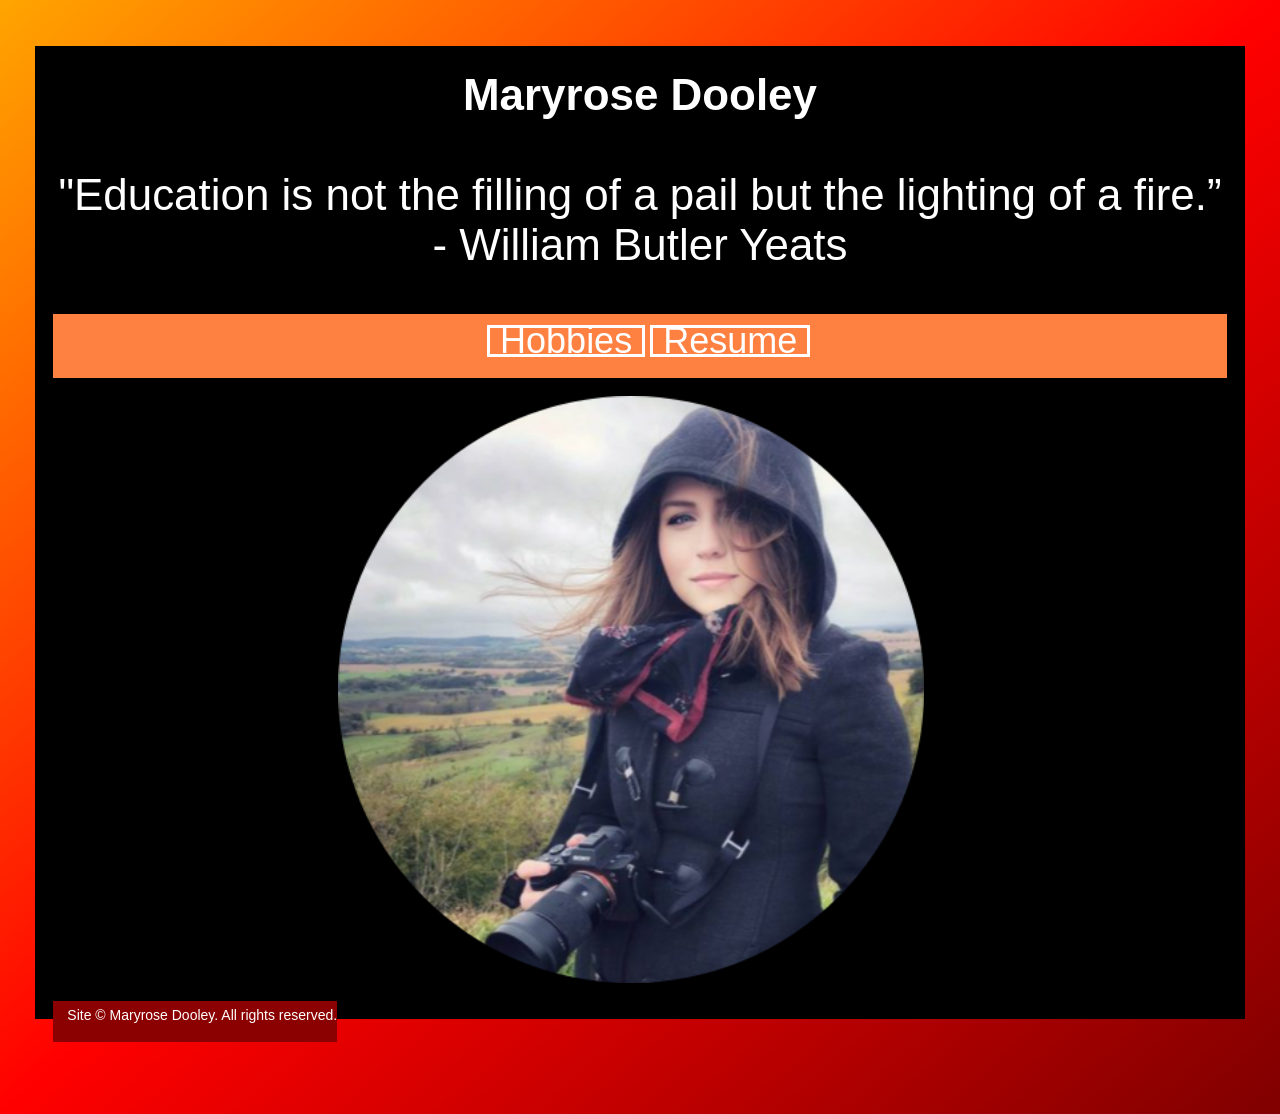
<file: index.html>
<!DOCTYPE html>
<html lang="en">

<title>Maryrose Dooley:H</title>
<meta name="viewport" content="width=device-width, initial-scale=1.0,shrink-to-fit=none" />
<meta charset="utf-8" />
<link rel="stylesheet" href="assets/css/screen.css" />

  <body id="grid-container-main">
    <header id="header">
      <h1 id="item1-main">Maryrose Dooley</h1>
      <h2> "Education is not the filling of a pail but the lighting of a fire.” <br>- William Butler Yeats </h2>
      <nav id="home-nav-container">
        <ul id="home-nav" style="list-style-type:none;">
          <li id="li-t"><a href="hobbies/index.html">Hobbies</a></li>
          <li id="li-t1"><a href="resume/index.html">Resume</a></li>
        </ul>
      </nav>
    </header>

    <figure class="landscape">
      <img id="center" src="assets/img/circle-cropped.png" alt= "assets/img/circle-cropped.png">
    </figure>
    <footer id="footer">
      <p>Site ©️ Maryrose Dooley. All rights reserved.</p>
    </footer>
    </body>
  </html>
</file>
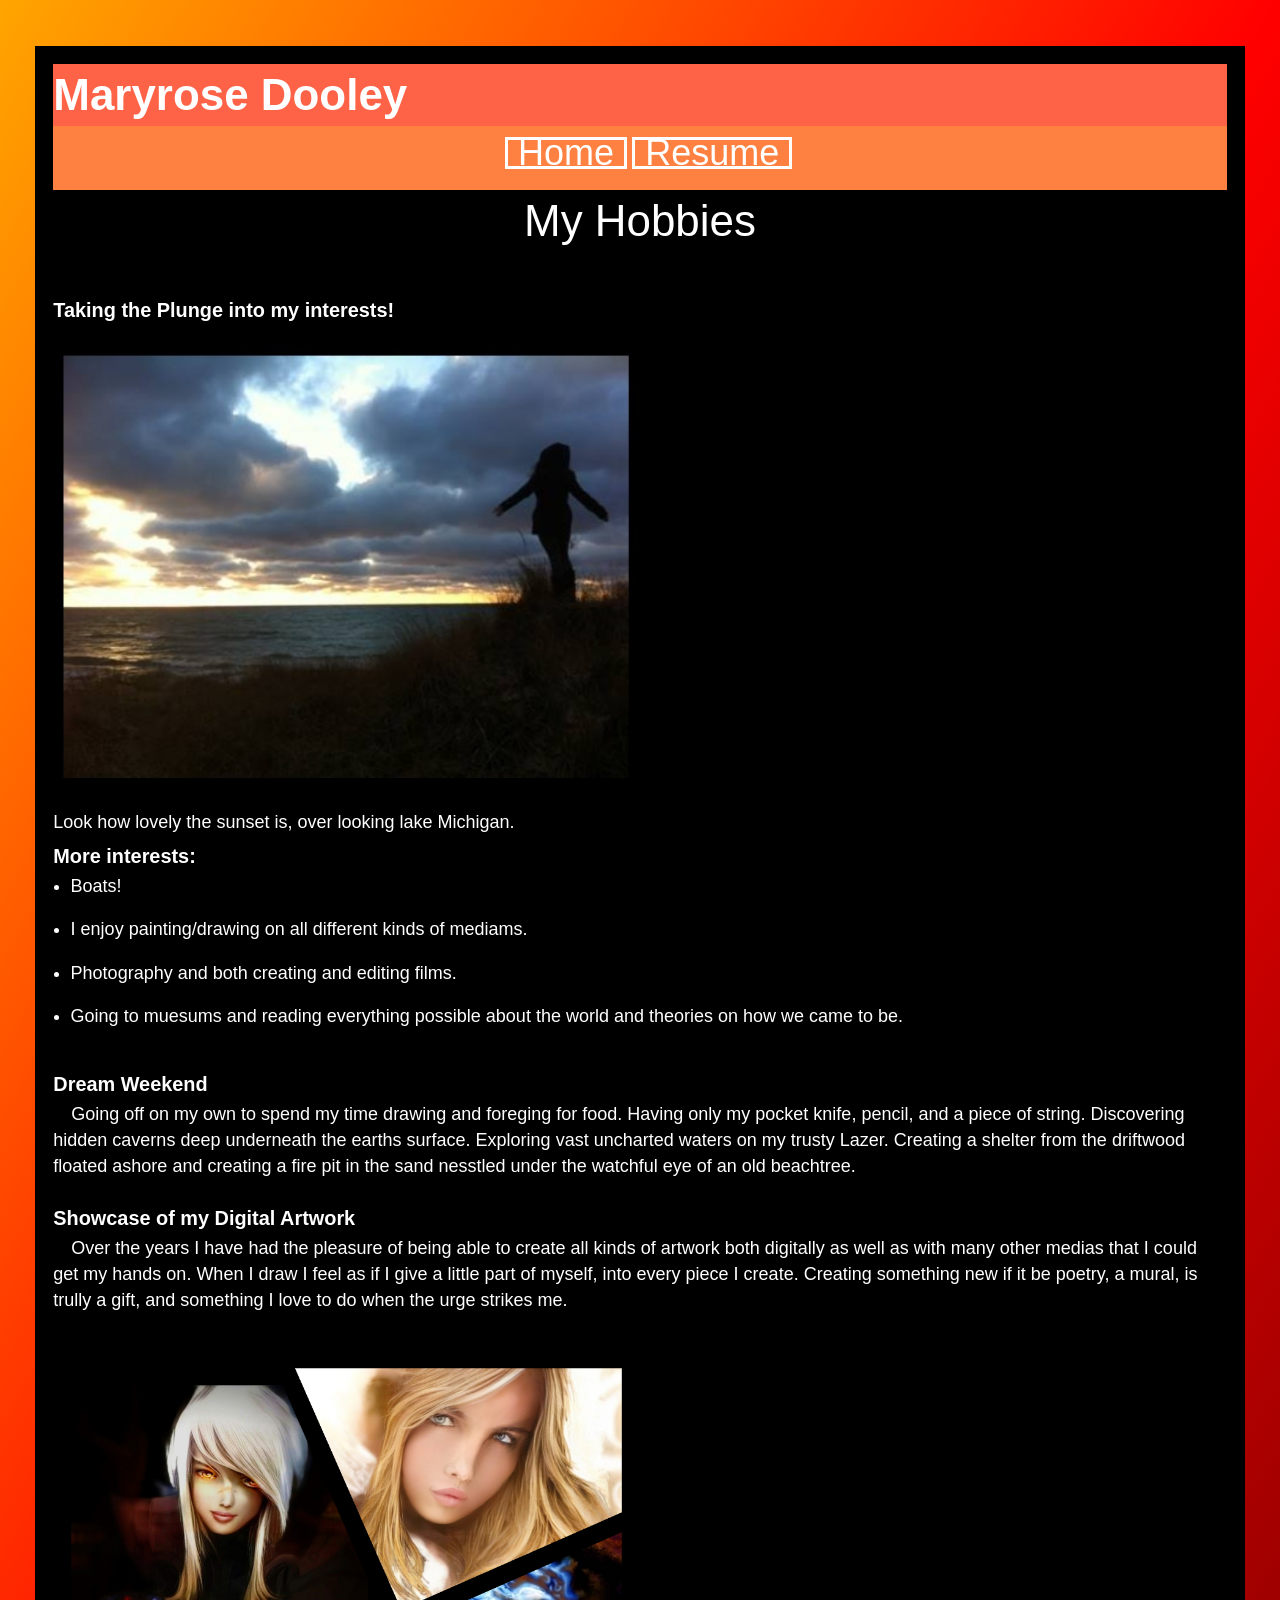
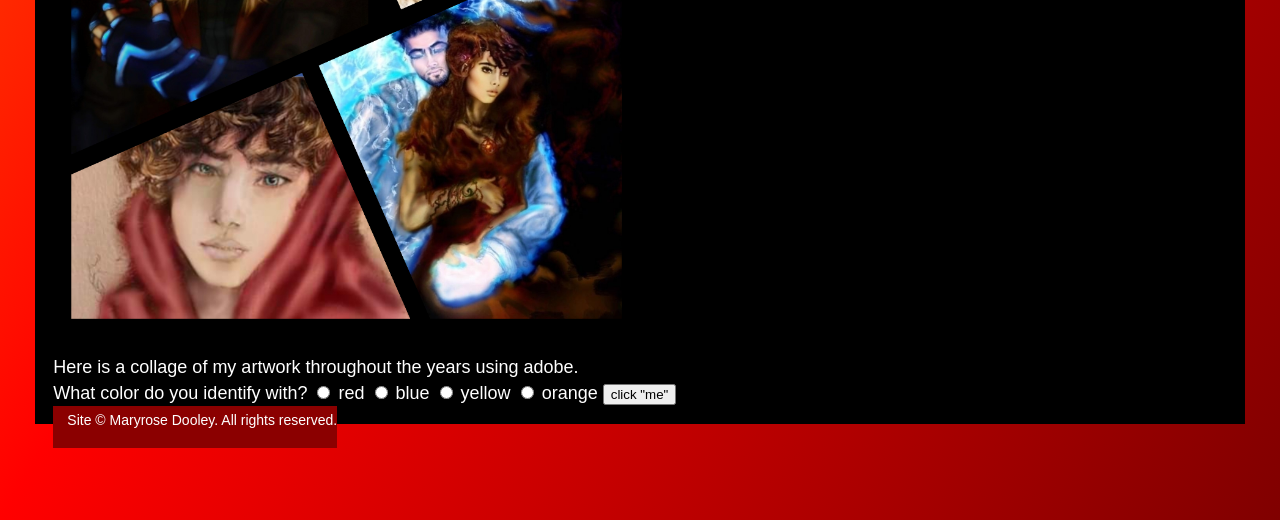
<file: hobbies/index.html>
<!DOCTYPE html>
<html lang="en">
  <head>
    <title class="h1">Maryrose Dooley:Hobbies</title>
    <meta name="viewport" content="width=device-width,initial-scale=1.0,shrink-to-fit=none" />
    <meta charset="utf-8" />
    <script async src="../assets/javascript/javascript.js" > </script>
    <link rel="stylesheet" href="../assets/css/screen.css" />

  </head>
  <body>
    <header id="header">
      <h1 id="h1-l">Maryrose Dooley</h1>
      <nav id="home-nav-container">
        <ul id="home-nav" style="list-style-type:none;">
          <li id="li-t"><a href="../index.html">Home</a></li>
          <li id="li-t1"><a href="../resume/index.html">Resume</a></li>
        </ul>
      </nav>
    </header>
    <article>
    <h2>My Hobbies</h2>
      <h3> Taking the Plunge into my interests! </h3>
      <figure class="landscape">
        <img src="../assets/img/sky.jpg">
        <figcaption>
          Look how lovely the sunset is, over looking lake Michigan.
        </figcaption>
      </figure>
     <h3> More interests:</h3>
      <ul>
        <li>Boats!
        <li>I enjoy painting/drawing on all different kinds of mediams.
        <li>Photography and both creating and editing films.
        <li>Going to muesums and reading everything possible about the world and theories on how we came to be.
      </ul>
    <h3>Dream Weekend</h3>
      <p>
        Going off on my own to spend my time drawing and foreging for food. Having only my pocket knife, pencil, and a piece of string.
        Discovering hidden caverns deep underneath the earths surface.
        Exploring vast uncharted waters on my trusty Lazer.
        Creating a shelter from the driftwood floated ashore and creating a fire pit in the sand nesstled under the watchful eye of an old beachtree.
      </p>
    <h3> Showcase of my Digital Artwork </h3>
      <p>
        Over the years I have had the pleasure of being able to create all kinds of artwork both digitally as well as with many other medias that I could get my hands on.
        When I draw I feel as if I give a little part of myself, into every piece I create.
        Creating something new if it be poetry, a mural, is trully a gift, and something I love to do when the urge strikes me.
      </p>
    <figure class="landscape">
      <img src="../assets/img/artexample.jpg">
      <figcaption>
        Here is a collage of my artwork throughout the years using adobe.
      </figcaption>
    </figure>
    <form id="WC" method="get" action="#NULL">
      <label> What color do you identify with?</label>
        <input type="radio" id="red" name="color" value="red">
        <label> red</label>
        <input type="radio" id="blue" name="color" value="blue">
        <label> blue</label>
        <input type="radio" id="yellow" name="color" value="yellow">
        <label> yellow</label>
        <input type="radio" id="orange" name="color" value="orange">
        <label> orange</label>
        <input type="submit" value="click &quot;me&quot;">
      </form>
  </article>
  <footer id="footer">
    <p>Site ©️ Maryrose Dooley. All rights reserved.</p>
  </footer>
</body>
</html>
</file>
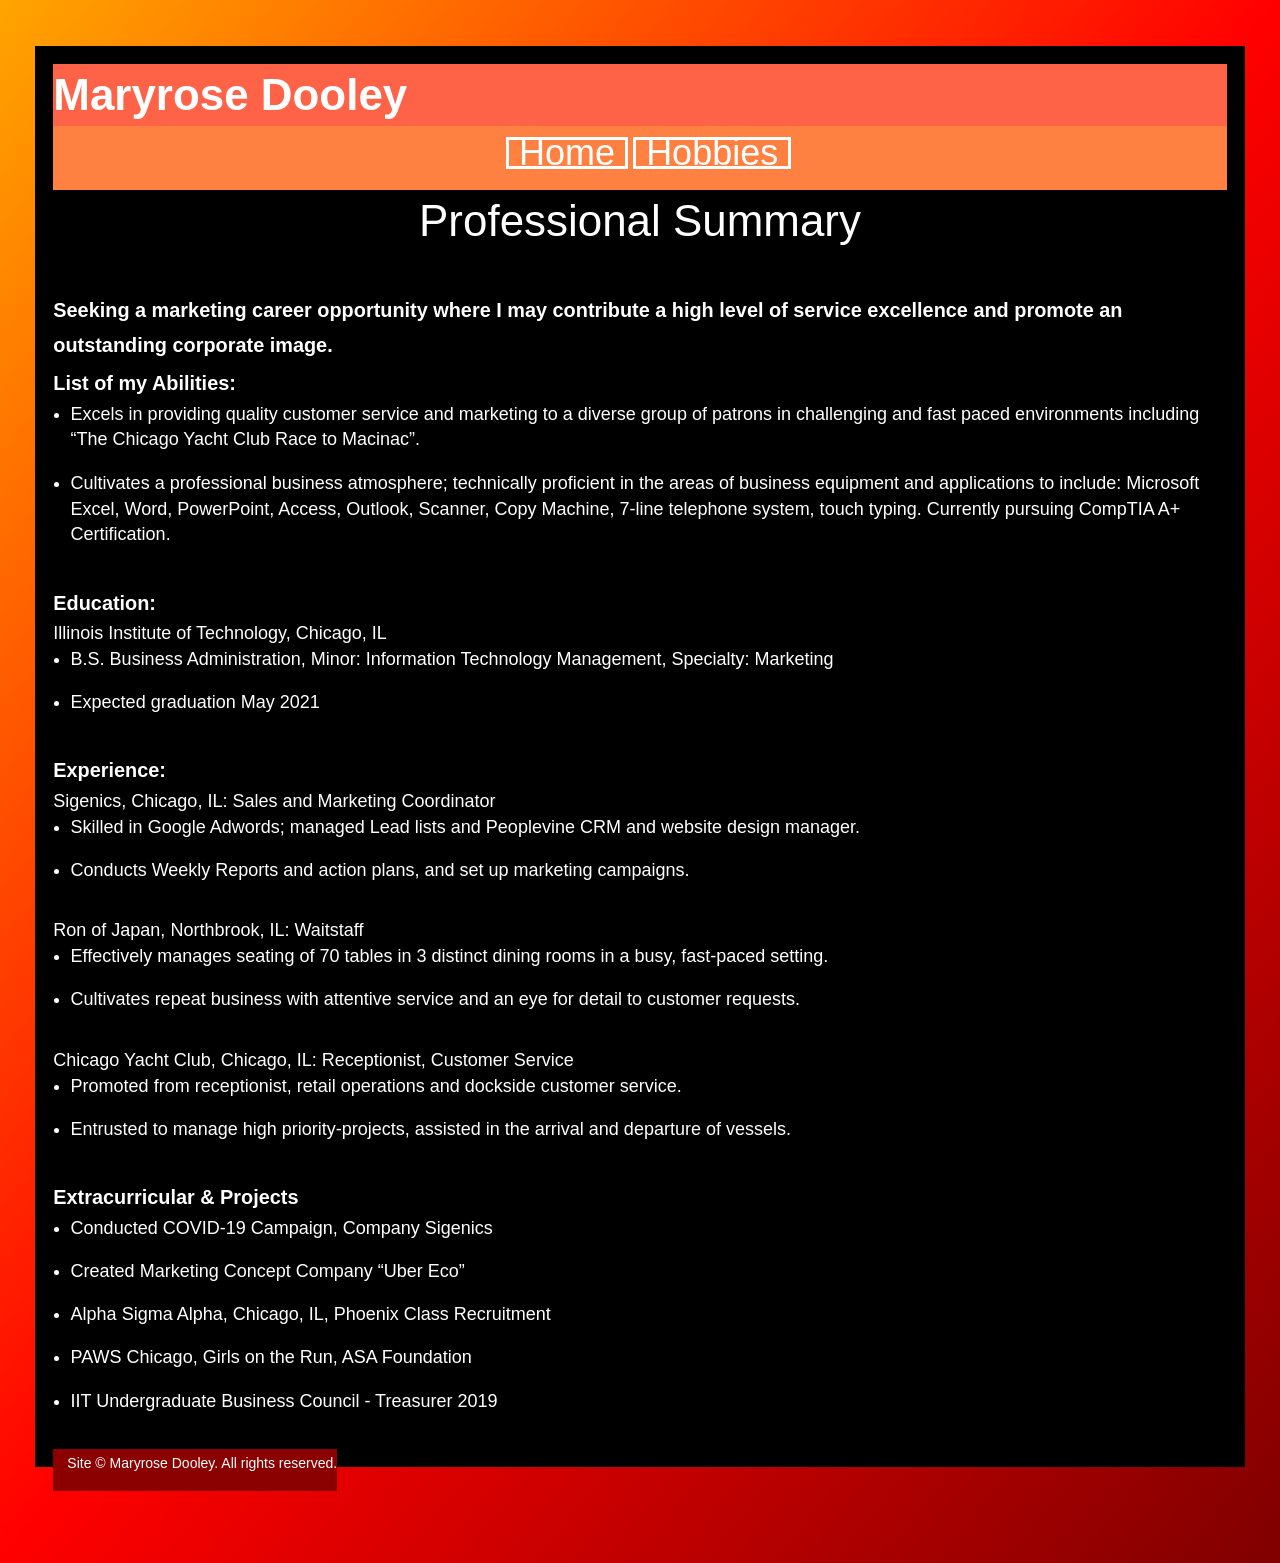
<file: resume/index.html>
<!DOCTYPE html>
<html lang="en">
  <head>
    <title>Maryrose Dooley:Resume</title>
      <meta name="viewport" content="width=device-width,initial-scale=1.0,shrink-to-fit=none" />
      <meta charset="utf-8" />
      <link rel="stylesheet" href="../assets/css/screen.css" />
  </head>
  <body>
    <header id="header">
      <h1 id="h1-l">Maryrose Dooley</h1>
      <nav id="home-nav-container">
        <ul id="home-nav" style="list-style-type:none;">
          <li id="li-t"><a href="../index.html">Home</a></li>
          <li id="li-t1"><a href="../hobbies/index.html">Hobbies</a></li>
        </ul>
      </nav>
    </header>
    <article>
      <h2>Professional Summary</h2>
        <h3>
          Seeking a marketing career opportunity where I may contribute a high level of service excellence and promote an outstanding corporate image.
        </h3>
       <h3>List of my Abilities:</h3>
        <ul>
          <li>Excels in providing quality customer service and marketing to a diverse group of patrons in challenging and fast paced environments including “The Chicago Yacht Club Race to Macinac”.
          <li>Cultivates a professional business atmosphere; technically proficient in the areas of business equipment and applications to include:  Microsoft Excel, Word, PowerPoint, Access, Outlook, Scanner, Copy Machine, 7-line telephone system, touch typing. Currently pursuing CompTIA A+ Certification.
        </ul>
    </article>
    <section>
      <h3>Education:</h3>
        Illinois Institute of Technology, Chicago, IL
      <ul>
        <li>B.S. Business Administration, Minor: Information Technology Management, Specialty: Marketing
        <li>Expected graduation  May 2021
      </ul>
      <h3>Experience:</h3>
        Sigenics, Chicago, IL: Sales and Marketing Coordinator
        <ul>
          <li> Skilled in Google Adwords; managed Lead lists and Peoplevine CRM and website design manager.
          <li> Conducts Weekly Reports and action plans, and set up marketing campaigns.
        </ul>
        Ron of Japan, Northbrook, IL: Waitstaff
        <ul>
          <li>Effectively manages seating of 70 tables in 3 distinct dining rooms in a busy, fast-paced setting.
          <li>Cultivates repeat business with attentive service and an eye for detail to customer requests.
        </ul>
        Chicago Yacht Club, Chicago, IL: Receptionist, Customer Service
        <ul>
          <li>Promoted from receptionist, retail operations and dockside customer service.
          <li>Entrusted to manage high priority-projects, assisted in the arrival and departure of vessels.
        </ul>
      <h3>Extracurricular & Projects</h3>
        <ul>
          <li>Conducted COVID-19 Campaign, Company Sigenics
          <li>Created Marketing Concept Company “Uber Eco”
          <li>Alpha Sigma Alpha, Chicago, IL, Phoenix Class Recruitment
          <li>PAWS Chicago, Girls on the Run, ASA Foundation
          <li>IIT Undergraduate Business Council - Treasurer 2019
        </ul>
    </section>
    <footer id="footer">
      <p>Site ©️ Maryrose Dooley. All rights reserved.</p>
    </footer>
  </body>
</html>
</file>
<file: assets/css/screen.css>
/* http://meyerweb.com/eric/tools/css/reset/
   v2.0 | 20110126
   License: none (public domain)
*/
/* stylelint-disable*/
a,abbr,acronym,address,applet,article,aside,audio,b,big,blockquote,body,canvas,caption,center,cite,code,dd,del,details,dfn,div,dl,dt,em,embed,fieldset,figcaption,figure,footer,form,h1,h2,h3,h4,h5,h6,header,hgroup,html,i,iframe,img,ins,kbd,label,legend,li,mark,menu,nav,object,ol,output,p,pre,q,ruby,s,samp,section,small,span,strike,strong,sub,summary,sup,table,tbody,td,tfoot,th,thead,time,tr,tt,u,ul,var,video{margin:0;padding:0;border:0;font:inherit;vertical-align:baseline}article,aside,details,figcaption,figure,footer,header,hgroup,main,menu,nav,section{display:block}html{line-height:1}body{line-height:inherit}ol,ul{list-style:none}blockquote,q{quotes:none}blockquote:after,blockquote:before,q:after,q:before{content:'';content:none}table{border-collapse:collapse;border-spacing:0}
/* stylelint-enable */

/* Begin site styles below */
/*
  Setting type according to a 3:4 (Major Third) Modular Scale:
  https://www.modularscale.com/?18&px&1.33
*/
/* Base Styles */

html {
   font-family: "Roboto", sans-serif,monospace;
   font-size: 1.125em; /* 18px / 16px = 1.125em */
   line-height: 1.44em; /* 26px / 18px (144%) = 1.44em */
   padding: 1.5625em 0.9615384615384616em 1.5625em 0.9615384615384616em; /*TRBL*/
   background-image: linear-gradient(to bottom right, orange, red, maroon); /*gradient background*/
   background-repeat: no-repeat;
   background-size: cover;
   color: #FFFFFF;
}

body {
   margin: 1em; /* derive from line height */
   padding: 1em;
  }

h1 {
   font-weight: 700;
   font-size: 2.441em; /* 43.945px/18px = 2.441em */
   line-height: 1.138em; /* 31.25px/43.945px = 1.138em*/
   padding-top: 0.138em;
   padding-bottom: 1em;
   color: #FFFFFF;
   text-align: center;
}

#h1-l  {
  display: block;
  text-decoration: none;
  background: transparent;
  background-color: #ff6347;
  text-align: center;
}

.container{
   display: flex;
   flex-direction: row;
   flex-wrap: wrap;
   justify-content: center;
}

#h1-l {
   display: block;
   text-decoration: none;
   background: transparent;
   background-color: #ff6347;
   text-align: center;
   font-weight: 700;
   font-size: 2.441em; /* 43.945px/18px = 2.441em */
   line-height: 1.138em; /* 31.25px/43.945px = 1.138em*/
   padding-top: 0.138em;
   padding-bottom: 0.138em;
   color: #FFFFFF;
   text-align: left;
}

h2 {
   font-weight: 300;
   font-size: 2.441em; /* 43.945px/18px = 2.441em */
   line-height: 1.138em; /* 31.25px/43.945px = 1.138em*/
   padding-top: 0.138em;
   padding-bottom: 1em;
   color: #FFFFFF;
   text-align: center;
}

h3 {
   font-weight: 600;
   font-size: 1.105em;
   line-height: 1.778em;
   padding-top: 0.138em;
   color:#FFFFFF;
   text-align: left;
}

h4 {
   font-weight: 500;
   padding-top: 0.138em;
   font-size: 2em;
   line-height: 2em;
   color: #FFFFFF;
   text-align: center;
}
h5 {
  font-weight:300;
  font-size: 1.778em;
  line-height: 0.567em;
  padding-top:  0.138em;
  color:#FFFFFF;
  text-align:left;
}

figcaption {
   font-size: 1em; /* Two steps down the modular scale: 10.125px / 18px = 0.5625em */
   color: #FFFFFF;
}

p {
   color: #FFFFFF;
   text-indent: 1em;
   padding-bottom: 1em;
}

#footer p {
  display: block;
  text-decoration: none;
padding-top: 0.138em;
  background: transparent;
  background-color: #8B0000;
  display: grid;
  text-align: center;
}

@media screen and (min-width: 30em) { /*converted 16px/480px to 30 em */
  body {
    background-color: black;
  }

  @media screen and (min-width: 30em) { /*converted 16px/480px to 30em */
    #leftsidebar {width: 12.5em; float: left;} /*converted 16px/200px to 12.5em */
    #main {margin-left: 13.5em;}/*converted 16px/216px to 13.5 em */
    footer {margin-bottom: 3.125em; float: left;/*converted 16px/50px to 3.125em */
  }
  
ul {
   margin-left: 0.9615384615384616em;
   padding-bottom: 0.9615384615384616em;
   list-style-type: disc;
}

li {
   padding-bottom: 0.9615384615384616em;
   color: #FFFFFF;
}

#li-t {
   padding-bottom: 0.9615384615384616em;
   color: #FFFFFF;
   display:inline;
}

#li-t1 {
   padding-bottom: 0.9615384615384616em;
   color: #FFFFFF;
   display:inline;
}

img {
   display: block;
   min-width: 30%;
   width: 50%;
   padding-right: 1em;
   padding-top: 1em;
   padding-bottom: 1em;
}
#img-1{
  display: flex;

}
#center{
  display: block;
  margin-left: auto;
  margin-right: auto;
  min-width: 20%
}

details {
  padding-top: 1.389em; /* 25px/18px = 1.389em*/
  padding-bottom: 1.389em; /* 25px/18px = 1.389em*/
}

#navbar {
  grid-row: 2 / 3;
  grid-column: 2 / 2;
}

#home-nav-container{
  display: block;
  text-decoration: none;
  background: transparent;
  grid-row:2 / 3;
  grid-column: 2 / 3;
  padding-top: 0.586em; /* 10.55/18px= 0.586 */
  padding-left: 0.278em; /* 5px/18px = 0.278em */
  padding-right: 0.278em; /* 5px/18px = 0.278em */
  background-color: #ff8142;
  display: grid;
  text-align: center;

  }

#home-nav{
  text-align: center;
  justify-content: space-evenly;
  }

#home-nav a:hover {
  justify-content: space-evenly;
  background-color: #ff63;
  color: #333;
}

#home-nav a {
  display: block;
  text-decoration: none;
  background: transparent;
  color: #fff;
  padding-left: 0.278em; /* 5px/18px = 0.278em */
  padding-right: 0.278em; /* 5px/18px = 0.278em */
  border: 0.100em solid #fff; /* 1px/18px = 0.056em */
  text-align: center;
  text-shadow: black;
  display: inline-block;
  font-size: 2em; /* 10px/5px= 2em */
}

#header {
  grid-row: 4 / 5;
  grid-column: 4 / 5;
  flex-flow: wrap;
  flex-direction: column-reverse;
  }
#home-header-caption {
  grid-row: 1 / 2;
  grid-column: 1 / 2;
  text-align: center;
  font-size: 0.778em; /*14px/18px = 0.778em*/
  display:flex;
  align-items: center;
}
#content {
  grid-row: 4 / 5;
  grid-column: 2 / 3;
  text-align: center;
  font-size: 0.778em; /*14px/18px = o.778em*/
}

#footer {
  grid-row: 9;
  grid-column: 1 / 2;
  text-align: center;
  font-size: 0.778em; /*14px/18px = o.778em*/
}

#rfloat{
  text-align: right;
}

#lfloat{
  text-align: left;
}

#home {
 display: grid;
 grid-template-rows: 1.389em 11.111em 1.389em 9.722em 1.389em 2.778em 1.389em 1.389em; /* converted 18px to em */
 grid-template-columns:1.389em 11.111em 1.389em 9.722em 1.389em 2.778em 1.389em 1.389em;
 text-align: center;
 font-size: 0.778em; /*14px/18px = o.778em*/
}


#hobbies-img {
  max-height: 22.222em; /* 400px/18px = 22.222em */
  height: 100%;
  width: auto;
  border-radius: 0.833em; /* 15px/18px = 0.833em */
  margin-left: auto;
  margin-right: auto;
  display: flex;
  justify-content: center;
  align-items: center;
}
</file>
